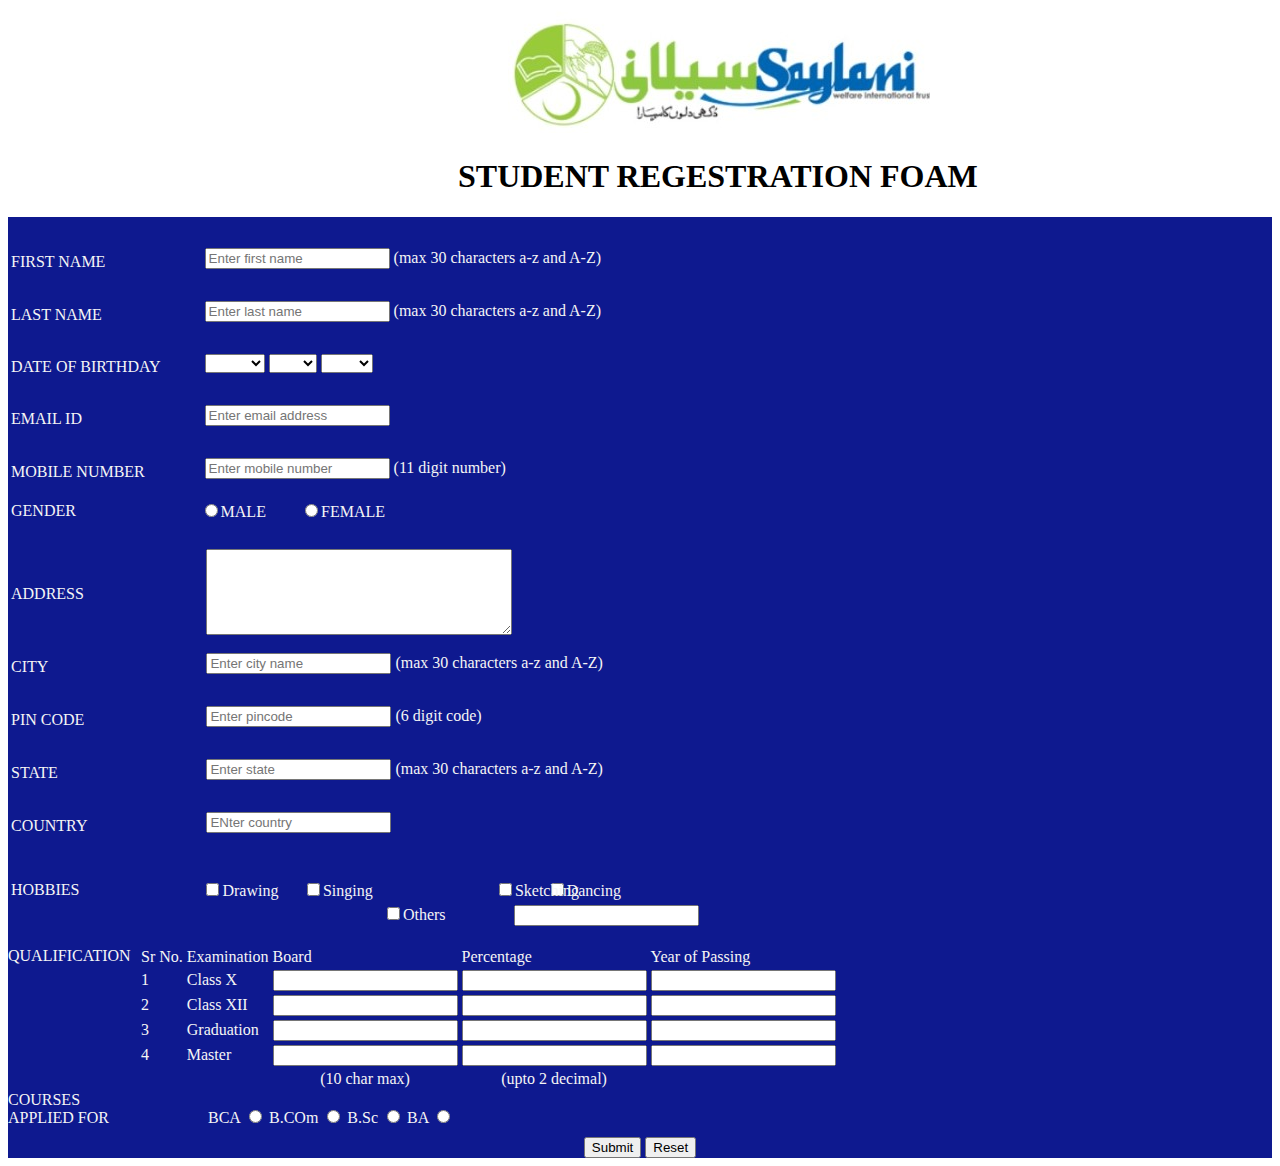
<file: Index.html>
<!DOCTYPE html>
<html lang="en">

<head>
    <meta charset="UTF-B">
    <meta name="viewport" content="width=device-width, initial-scale=1.0">
    <title>Student Regestration Foam</title>
    <link rel="stylesheet" type="text/css" href="style.css">
</head>
<body>
    <img class="Sayimg" src="S.jpg">
    <h1 class="Stud" >STUDENT REGESTRATION FOAM</h1>
    <div class="mainDiv">
    <form action="Thank.html" method="post">
    
    <table>
    <tr>
    <td>FIRST NAME</td>
    <td><input type="text" maxlength="30" class="first" placeholder="Enter first name" required>  (max 30 characters a-z and A-Z)<br/><br/></td>
    </tr>
    <tr>
    <td>LAST NAME</td>
    <td><input type="text" maxlength="30" class="first" placeholder="Enter last name" required>  (max 30 characters a-z and A-Z)<br/><br/> </td>
    </tr>
    <tr>
    <td>DATE OF BIRTHDAY</td>
    <td>
    <select class="date" required>
    <option></option>
     <option>1</option>
      <option>2</option>
       <option>3</option>
        <option>4</option>
         <option>5</option>
          <option>6</option>
           <option>7</option>
            <option>8</option>
             <option>9</option>
              <option>10</option>
              <option>11</option>
              <option>12</option>
              <option>13</option>
              <option>14</option>
              <option>15</option>
              <option>16</option>
              <option>17</option>
              <option>18</option>
              <option>19</option>
              <option>20</option>
              <option>21</option>
              <option>22</option>
              <option>23</option>
              <option>24</option>
              <option>25</option>
              <option>26</option>
              <option>27</option>
              <option>28</option>
              <option>29</option>
              <option>30</option>
              <option>31</option>
    </select>
    <select required>
        <option></option>
        <option>Jan</option>
        <option>Feb</option>
        <option>Mar</option>
        <option>Apr</option>
        <option>May</option>
        <option>Jun</option>
        <option>Jul</option>
        <option>Aug</option>
        <option>Sep</option>
        <option>Oct</option>
        <option>Nov</option>
        <option>Dec</option>
        </select>
        <select required>
        <option></option>
        <option>2010</option>
        <option>2009</option>
        <option>2008</option>
        <option>2007</option>
        <option>2006</option>
        <option>2005</option>
        <option>2004</option>
        <option>2003</option>
        <option>2002</option>
        <option>2001</option>
        <option>2000</option>
        <option>1999</option>
        <option>1998</option>
        <option>1997</option>
        <option>1996</option>
        <option>1995</option>
        <option>1994</option>
        <option>1993</option>
        <option>1992</option>
        <option>1991</option>
        <option>1990</option>
        </select>
        <br/><br/>
    </td>
    </tr>
     <tr>
        <td>EMAIL ID</td>
        <td><input type="email" class="first" placeholder="Enter email address" required><br/><br/></td>
    </tr>
    <tr>
        <td>MOBILE NUMBER</td>
        <td><input type="text" maxlength="11" class="first" placeholder="Enter mobile number" required>  (11 digit number)<br/><br/></td>
    </tr>
    <tr>
    <td>GENDER</td>
    <td><input type="radio" class="Gen" name="abc" required>MALE</td>
    <td><input type="radio" class="Fem" name="abc" required>FEMALE</td><br/>
    </tr>
    <tr>
    <td></td>
    </tr>
</table>
<table>
    <tr>
    <td>ADDRESS</td>
   <td><textarea class="Add" required></textarea></td>
    </tr>
    <br/>
    <tr>
        <td>CITY</td>
        <td><input type="text" maxlength="30" class="city" placeholder="Enter city name" required>  (max 30 characters a-z and A-Z)<br/><br/> </td>
    </tr>
    <tr>
        <td>PIN CODE</td>
        <td><input type="text" maxlength="6" class="city" placeholder="Enter pincode" required>  (6 digit code)<br/><br/></td>
    </tr>
    <tr>
        <td>STATE</td>
        <td><input type="text" maxlength="30" class="city" placeholder="Enter state" required>  (max 30 characters a-z and A-Z)<br/><br/></td>
    </tr>
    <tr>
        <td>COUNTRY</td>
        <td><input type="text" class="city" placeholder="ENter country" required><br/><br/></td>
    </tr>
    <tr>
        <td>HOBBIES</td>
        <td><input type="checkbox" class="A" name="abc" >Drawing</td>
        <td><input type="checkbox" class="B" name="abc" >Singing</td>
        <td><input type="checkbox" class="D" name="abc" >Dancing</td>
        <td><input type="checkbox" class="S" name="abc" >Sketching</td>
        <td><input type="checkbox" class="O" name="abc" >Others</td>
        <td><input type="text" class="tx" placeholder=""></td>
    </tr>
</table><br/>
    <tr>
        <td>QUALIFICATION</td>
        <table style="margin-left: 130px;margin-top: -20px;">
            <td>Sr No.  </td>
            <td>Examination</td>
            <td>Board</td>
            <td>Percentage</td>
            <td>Year of Passing</td>
            <tr>
                <td>1</td>
                <td>Class X</td>
                <td><input required type="box"></td>
                <td><input required type="box"></td>
                <td><input required type="box"></td>
            </tr>
            <tr>
                <td>2</td>
                <td>Class XII</td>
                <td><input required type="box"></td>
                <td><input required type="box"></td>
                <td><input required type="box"></td>
            </tr>
            <tr>
                <td>3</td>
                <td>Graduation</td>
                <td><input required type="box"></td>
                <td><input required type="box"></td>
                <td><input required type="box"></td>
            </tr>
            <tr>
                <td>4</td>
                <td>Master</td>
                <td><input required type="box"></td>
                <td><input required type="box"></td>
                <td><input required type="box"></td>
            </tr>
            
            <tr style="text-align: center;">
                <td></td>
                <td></td>
                <td>(10 char max)</td>
                <td>(upto 2 decimal)</td>
            </tr>
        </table>
    </tr>
    <td>COURSES <br/> APPLIED FOR</td>
    <div class="Courses">
        <td>BCA  <input required type="radio" name="COURSES" id="BCA"></td>
        <td>B.COm  <input required type="radio" name="COURSES" id="B.Com"></td>
        <td>B.Sc  <input required type="radio" name="COURSES" id="B.Sc"></td>
        <td>BA  <input required type="radio" name="COURSES" id="B.A"></td>
    </div>
    <div class="submit">
        <input type="submit" value="Submit">
        <input type="reset" value="Reset">
</div>
    </div>
    </div>
</form>
</body>
</html>
</file>
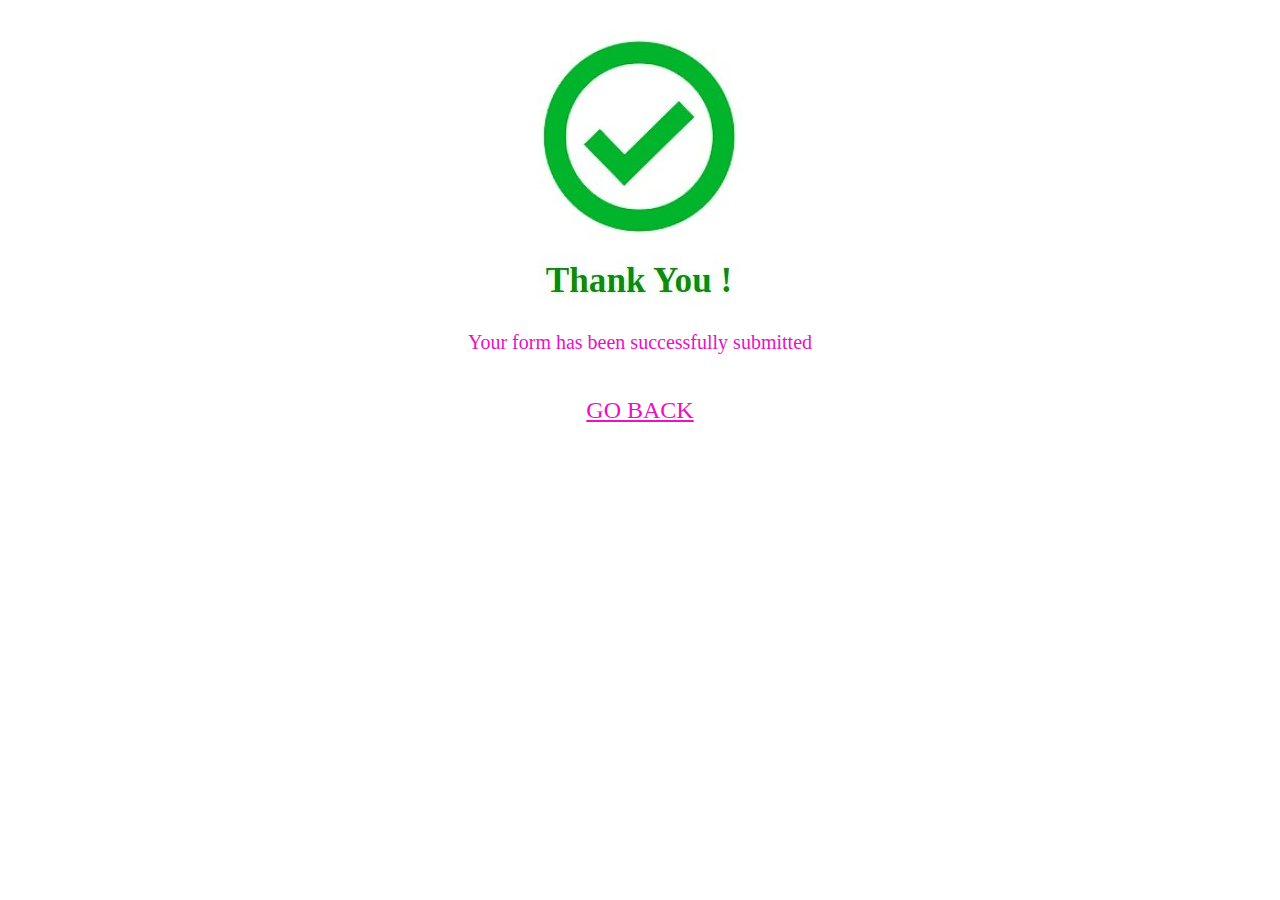
<file: Thank.html>
<!doctype html>
<html>
<head>
<meta charset="utf-8">
<title>Thank you</title>
<link rel="stylesheet" type="text/css" href="TT.css">
</head>

<body>
<div class="Y">
	<form method="post" action="Index.html">
	<img src="T.jpg">
    <p>Your form has been successfully submitted</p><br/>
    <a class="back" href="Index.html">GO BACK</a>
 </form>
</div>
</body>
</html>
</file>
<file: style.css>
.Sayimg{
    margin-left: 500px;
}
.Stud{
    margin-left: 450px;
}
.mainDiv{ background-color:#0E198F;
	color: whitesmoke;
}
.first{
	margin-left:40px;
	margin-top:10px;
}
.date{
	margin-left:40px;
	width:60px;
	margin-top:10px;
}
.Gen{
	margin-left:40px;
}
.Fem{
	margin-left:-300px;
}
.Add{
	margin-left:115px;
	width: 300px;
	height: 80px;
}
.city{
	margin-left:115px;
	margin-top:10px;
}
.A{
	margin-left:115px;
}
.B{
	margin-left:-300px;
}
.S{
	margin-left:-220px;
}
.D{
	margin-left:-110px;
}
.O{
	margin-top: 50px;
	margin-left: -400px;
}
.tx{
	margin-top: 50px;
	margin-left: -320px;
}
.Courses{
	margin-top: -20px;
	margin-left: 200px;
}
.submit{
	margin-top: 10px;
	text-align: center;
}
</file>
<file: TT.css>
@charset "utf-8";
/* CSS Document */
.Y{
	font-size:20px;
	text-align:center;
	margin-top:30px;
	color:#E811C5;
}
.back{
	font-size:24px;
	color:#E811C5;	
	margin-top:-30px;
	text-decoration:underline;
	border:none;
}
</file>
